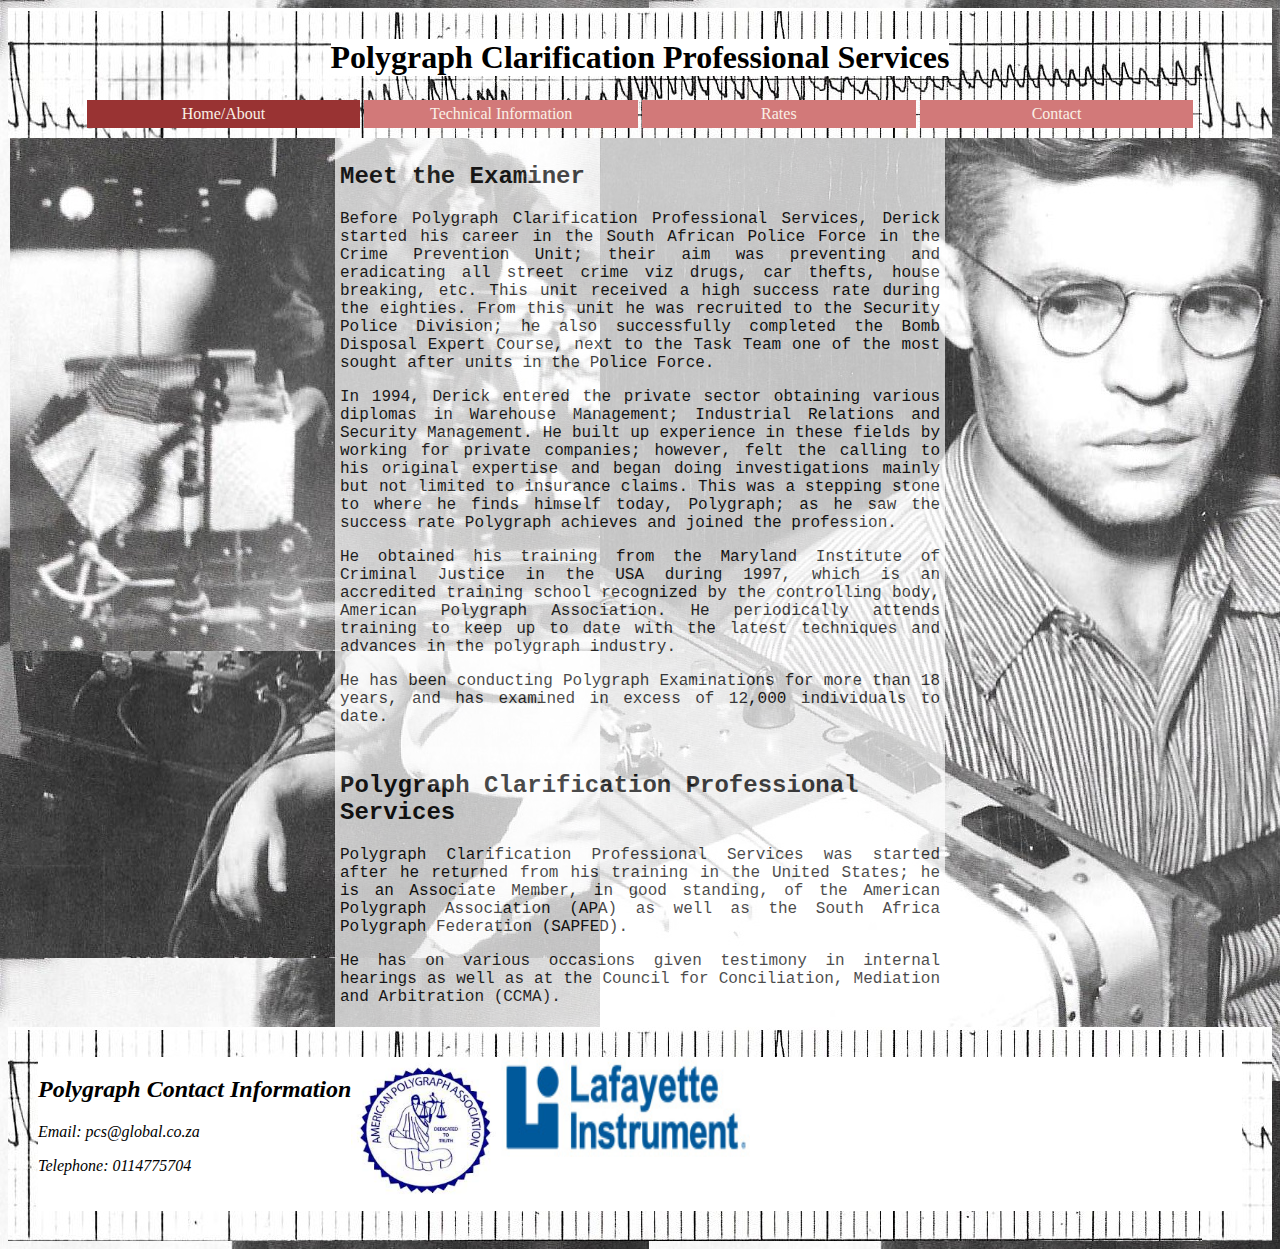
<file: index.html>
<!DOCTYPE html>
<html>
<head>
	<title>Polygraph Africa About</title>
	<meta charset="utf-8">
	<meta name="viewport" content="width=device-width,initial-scale=1">
	<link rel="stylesheet" type="text/css" href="main.css">
</head>
<body>
	<header>
		<h1>Polygraph Clarification Professional Services</h1>
		<nav>
			<ul class="clearfix">
				<li><a class="active" href="index.html">Home/About</a></li>
				<li><a href="Polygraph-Africa-Technical-Information.html">Technical Information</a></li>
				<li><a href="Polygraph-Africa-Rates.html">Rates</a></li>
				<li><a href="Polygraph-Africa-Contact.html">Contact</a></li>
			</ul>
		</nav>
	</header>
	<article>
		<section>
			<h2>Meet the Examiner</h2>
			<p>
				Before Polygraph Clarification Professional Services, Derick started his career in the South African Police Force in the Crime Prevention Unit; their aim was preventing and eradicating all street crime viz drugs, car thefts, house breaking, etc. This unit received a high success rate during the eighties. From this unit he was recruited to the Security Police Division; he also successfully completed the Bomb Disposal Expert Course, next to the Task Team one of the most sought after units in the Police Force.
			</p>
			<p>
				In 1994, Derick entered the private sector obtaining various diplomas in Warehouse Management; Industrial Relations and Security Management. He built up experience in these fields by working for private companies; however, felt the calling to his original expertise and began doing investigations mainly but not limited to insurance claims. This was a stepping stone to where he finds himself today, Polygraph; as he saw the success rate Polygraph achieves and joined the profession.
			</p>
			<p>
				He obtained his training from the Maryland Institute of Criminal Justice in the USA during 1997, which is an accredited training school recognized by the controlling body, American Polygraph Association. He periodically attends training to keep up to date with the latest techniques and advances in the polygraph industry.
			</p>
			<p>
				He has been conducting Polygraph Examinations for more than 18 years, and has examined in excess of 12,000 individuals to date.
			</p>
		</section>
		<section>
			<h2>Polygraph Clarification Professional Services</h2>
			<p>
				Polygraph Clarification Professional Services was started after he returned from his training in the United States; he is an Associate Member, in good standing, of the American Polygraph Association (APA) as well as the South Africa Polygraph Federation (SAPFED).  
			</p>
			<p>
				He has on various occasions given testimony in internal hearings as well as at the Council for Conciliation, Mediation and Arbitration (CCMA).
			</p>
		</section>
	</article>
	<footer class="clearfix">
		<section id="footContain" class="clearfix">
			<address>
				<h2>Polygraph Contact Information</h2>
				<p>
					Email: pcs@global.co.za
				</p>
				<p>
					Telephone: 0114775704
				</p>
			</address>
			<section id="Associates">
				<img src="/Polygraph Clarification and Professional Services and Associates/American-Polygraph-Association.jpg" height="150" width="150">
			</section>
			<section id="Associates">
				<img src="/Polygraph Clarification and Professional Services and Associates/Polygraph-Lafayette-Instruments.jpg" height="100" width="250">
			</section>
		</section>
	</footer>
</body>
</html>
</file>
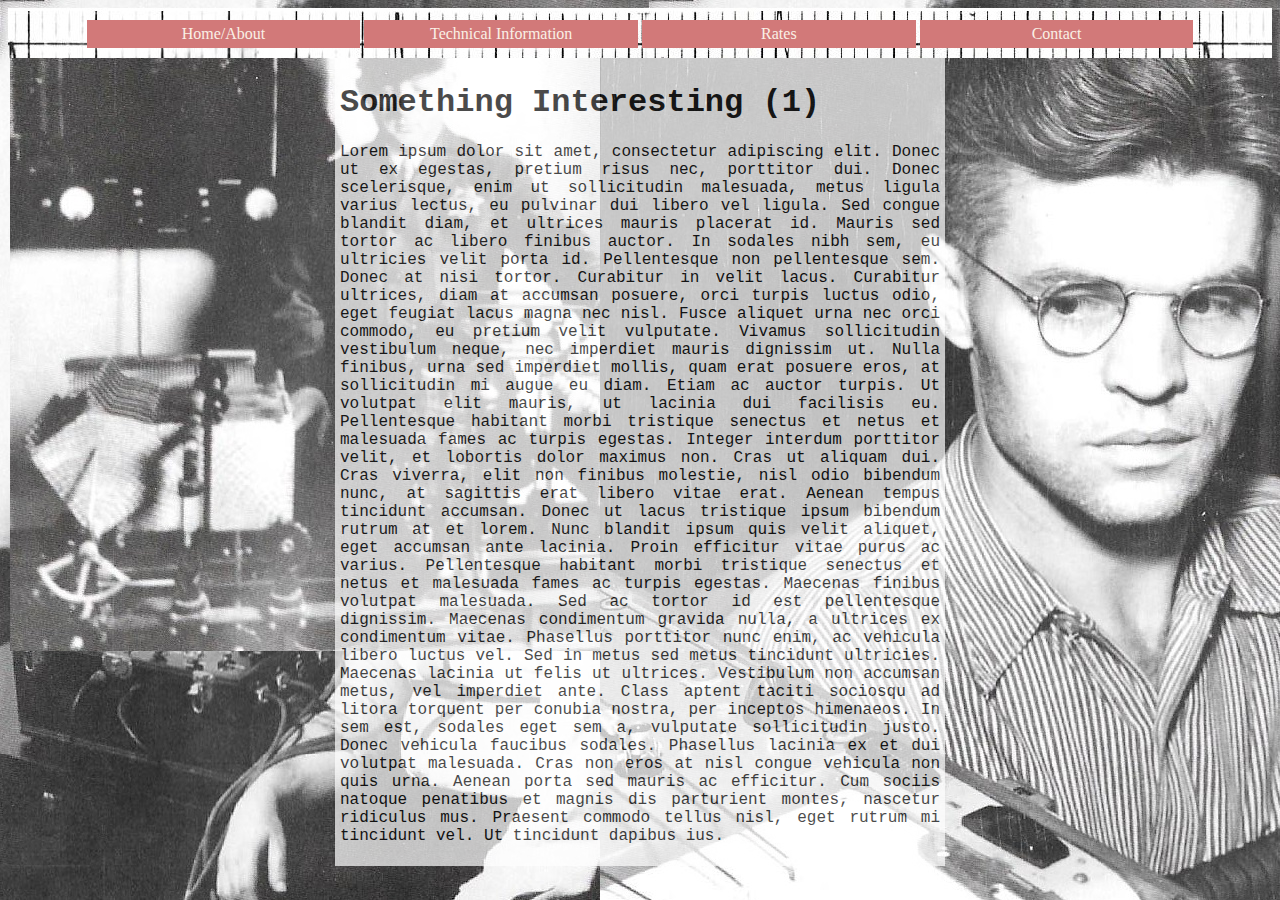
<file: index2.html>
<!DOCTYPE html>
<html>
<head>
	<title></title>
	<meta name="viewport" content="width=device-width,initial-scale=1">
	<link rel="stylesheet" type="text/css" href="main.css">
</head>
<body>
	<header>
		<nav>
			<ul>
				<li><a href="index.html">Home/About</a></li>
				<li><a href="">Technical Information</a></li>
				<li><a href="">Rates</a></li>
				<li><a href="">Contact</a></li>
			</ul>
		</nav>
	</header>
	<article>
		<section>
			<h1>Something Interesting (1)</h1>
			<p>
				Lorem ipsum dolor sit amet, consectetur adipiscing elit. Donec ut ex egestas, pretium risus nec, porttitor dui. Donec scelerisque, enim ut sollicitudin malesuada, metus ligula varius lectus, eu pulvinar dui libero vel ligula. Sed congue blandit diam, et ultrices mauris placerat id. Mauris sed tortor ac libero finibus auctor. In sodales nibh sem, eu ultricies velit porta id. Pellentesque non pellentesque sem. Donec at nisi tortor. Curabitur in velit lacus. Curabitur ultrices, diam at accumsan posuere, orci turpis luctus odio, eget feugiat lacus magna nec nisl. Fusce aliquet urna nec orci commodo, eu pretium velit vulputate. Vivamus sollicitudin vestibulum neque, nec imperdiet mauris dignissim ut. Nulla finibus, urna sed imperdiet mollis, quam erat posuere eros, at sollicitudin mi augue eu diam. Etiam ac auctor turpis. Ut volutpat elit mauris, ut lacinia dui facilisis eu. Pellentesque habitant morbi tristique senectus et netus et malesuada fames ac turpis egestas. Integer interdum porttitor velit, et lobortis dolor maximus non. Cras ut aliquam dui. Cras viverra, elit non finibus molestie, nisl odio bibendum nunc, at sagittis erat libero vitae erat. Aenean tempus tincidunt accumsan. Donec ut lacus tristique ipsum bibendum rutrum at et lorem. Nunc blandit ipsum quis velit aliquet, eget accumsan ante lacinia. Proin efficitur vitae purus ac varius. Pellentesque habitant morbi tristique senectus et netus et malesuada fames ac turpis egestas. Maecenas finibus volutpat malesuada. Sed ac tortor id est pellentesque dignissim. Maecenas condimentum gravida nulla, a ultrices ex condimentum vitae. Phasellus porttitor nunc enim, ac vehicula libero luctus vel. Sed in metus sed metus tincidunt ultricies. Maecenas lacinia ut felis ut ultrices. Vestibulum non accumsan metus, vel imperdiet ante. Class aptent taciti sociosqu ad litora torquent per conubia nostra, per inceptos himenaeos. In sem est, sodales eget sem a, vulputate sollicitudin justo. Donec vehicula faucibus sodales. Phasellus lacinia ex et dui volutpat malesuada. Cras non eros at nisl congue vehicula non quis urna. Aenean porta sed mauris ac efficitur. Cum sociis natoque penatibus et magnis dis parturient montes, nascetur ridiculus mus. Praesent commodo tellus nisl, eget rutrum mi tincidunt vel. Ut tincidunt dapibus ius.
			</p>
		</section>
	</article>
</body>
</html>
</file>
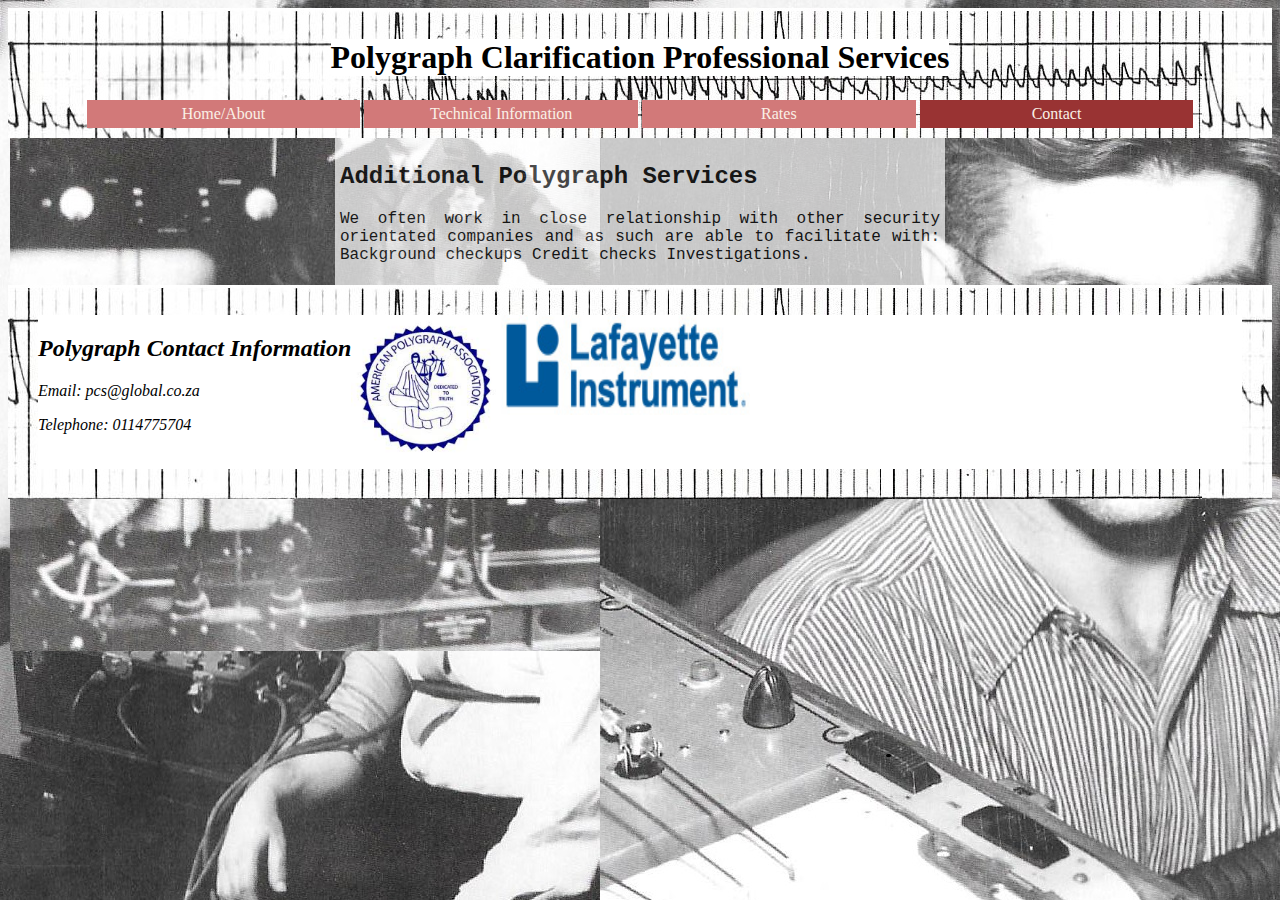
<file: Polygraph-Africa-Contact.html>
<!DOCTYPE html>
<html>
<head>
	<title>Polygraph Africa Contact</title>
	<meta charset="utf-8">
	<meta name="viewport" content="width=device-width,initial-scale=1">
	<link rel="stylesheet" type="text/css" href="main.css">
</head>
<body>
	<header>
		<h1>Polygraph Clarification Professional Services</h1>
		<nav>
			<ul class="clearfix">
				<li><a href="index.html">Home/About</a></li>
				<li><a href="Polygraph-Africa-Technical-Information.html">Technical Information</a></li>
				<li><a href="Polygraph-Africa-Rates.html">Rates</a></li>
				<li><a class="active" href="Polygraph-Africa-Contact.html">Contact</a></li>
			</ul>
		</nav>
	</header>
	<article>
		<section>
			<h2>Additional Polygraph Services</h2>
			<p>
				We often work in close relationship with other security orientated companies and as such are able to facilitate with:
				Background checkups
				Credit checks
				Investigations.
			</p>
		</section>
	</article>
<footer class="clearfix">
		<section id="footContain" class="clearfix">
			<address>
				<h2>Polygraph Contact Information</h2>
				<p>
					Email: pcs@global.co.za
				</p>
				<p>
					Telephone: 0114775704
				</p>
			</address>
			<section id="Associates">
				<img src="/Polygraph Clarification and Professional Services and Associates/American-Polygraph-Association.jpg" height="150" width="150">
			</section>
			<section id="Associates">
				<img src="/Polygraph Clarification and Professional Services and Associates/Polygraph-Lafayette-Instruments.jpg" height="100" width="250">
			</section>
		</section>
	</footer>
</body>
</html>
</file>
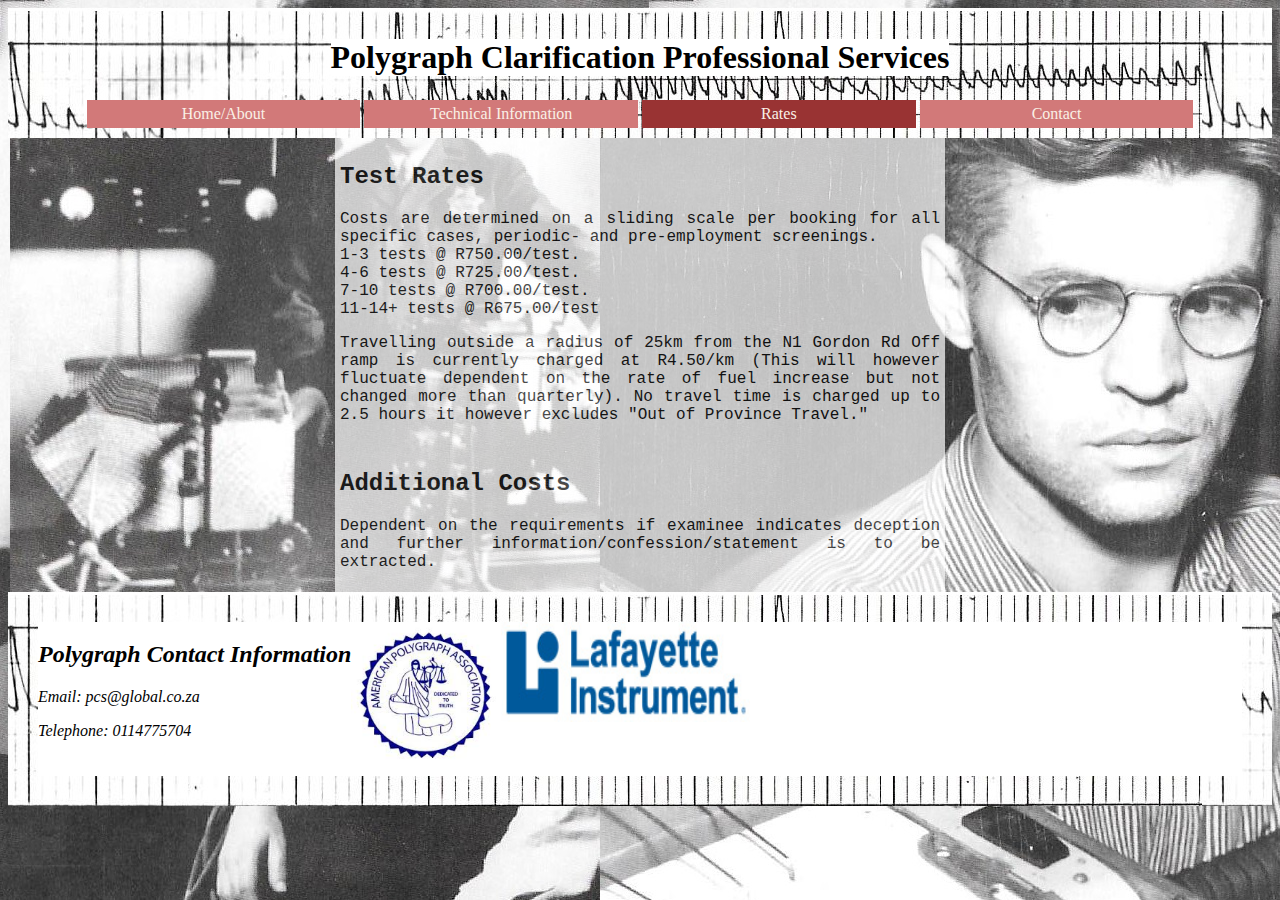
<file: Polygraph-Africa-Rates.html>
<!DOCTYPE html>
<html>
<head>
	<title>polygraph Africa Rates</title>
	<meta charset="utf-8">
	<meta name="viewport" content="width=device-width,initial-scale=1">
	<link rel="stylesheet" type="text/css" href="main.css">
</head>
<body>
	<header>
		<h1>Polygraph Clarification Professional Services</h1>
		<nav>
			<ul class="clearfix">
				<li><a href="index.html">Home/About</a></li>
				<li><a href="Polygraph-Africa-Technical-Information.html">Technical Information</a></li>
				<li><a class="active" href="Polygraph-Africa-Rates.html">Rates</a></li>
				<li><a href="Polygraph-Africa-Contact.html">Contact</a></li>
			</ul>
		</nav>
	</header>
	<article>
		<section>
			<h2>Test Rates</h2>
			<p>Costs are determined on a sliding scale per booking for all specific cases, periodic- and pre-employment screenings.<br>1-3 tests 	@ R750.00/test.<br>4-6 tests	@ R725.00/test.<br>7-10 tests 	@ R700.00/test.<br>11-14+ tests	@ R675.00/test
			</p>

			<p>Travelling outside a radius of 25km from the N1 Gordon Rd Off ramp is currently charged at R4.50/km (This will however fluctuate dependent on the rate of fuel increase but not changed more than quarterly). No travel time is charged up to 2.5 hours it however excludes "Out of Province Travel."
			</p>
		</section>
		<section>
			<h2>Additional Costs</h2>
			<p>
				Dependent on the requirements if examinee indicates deception and further information/confession/statement is to be extracted.
			</p>
		</section>
	</article>
	<footer class="clearfix">
		<section id="footContain" class="clearfix">
			<address>
				<h2>Polygraph Contact Information</h2>
				<p>
					Email: pcs@global.co.za
				</p>
				<p>
					Telephone: 0114775704
				</p>
			</address>
			<section id="Associates">
				<img src="/Polygraph Clarification and Professional Services and Associates/American-Polygraph-Association.jpg" height="150" width="150">
			</section>
			<section id="Associates">
				<img src="/Polygraph Clarification and Professional Services and Associates/Polygraph-Lafayette-Instruments.jpg" height="100" width="250">
			</section>
		</section>
	</footer>
</body>
</html>
</file>
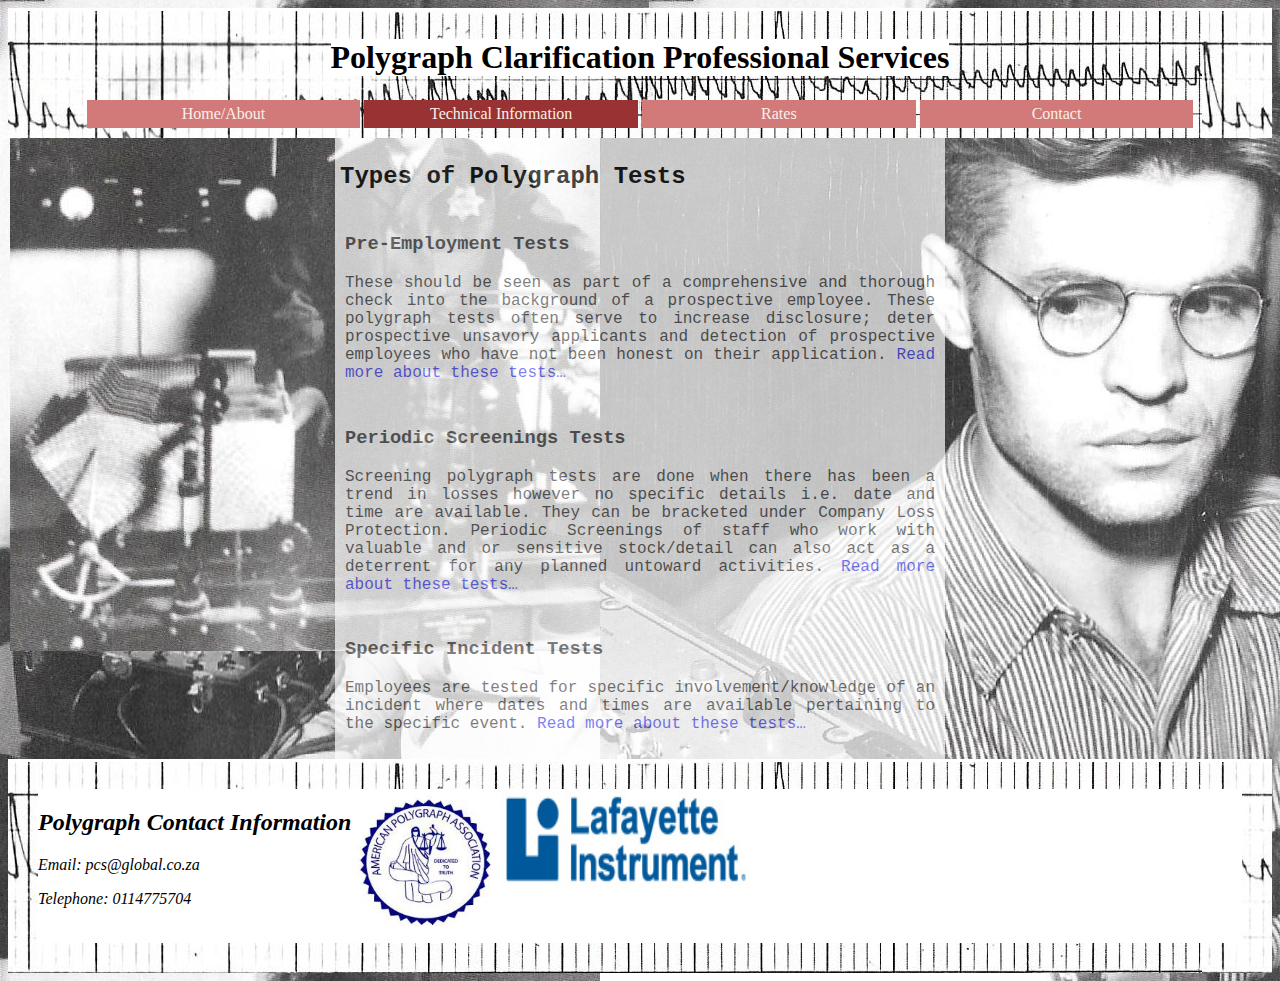
<file: Polygraph-Africa-Technical-Information.html>
<!DOCTYPE html>
<html>
<head>
	<title>Polygraph Africa Technical Information</title>
	<meta charset="utf-8">
	<meta name="viewport" content="width=device-width,initial-scale=1">
	<link rel="stylesheet" type="text/css" href="main.css">
</head>
<body>
	<header>
		<h1>Polygraph Clarification Professional Services</h1>
		<nav>
			<ul class="clearfix">
				<li><a href="index.html">Home/About</a></li>
				<li><a class="active" href="Polygraph-Africa-Technical-Information.html">Technical Information</a></li>
				<li><a href="Polygraph-Africa-Rates.html">Rates</a></li>
				<li><a href="Polygraph-Africa-Contact.html">Contact</a></li>
			</ul>
		</nav>
	</header>
	<article>
		<section>
			<h2>Types of Polygraph Tests</h2>
			<section>
				<h3>Pre-Employment Tests</h3>
				<p>
				These should be seen as part of a comprehensive and thorough check into the background of a prospective employee. These polygraph tests often serve to increase disclosure; deter prospective unsavory applicants and detection of prospective employees who have not been honest on their application.<a href="PreEmploymentPolygraphTests.html"> Read more about these tests…</a>
				</p>
			</section>
			<section>
				<h3>Periodic Screenings Tests</h3>
				<p>
				Screening polygraph tests are done when there has been a trend in losses however no specific details i.e. date and time are available. They can be bracketed under Company Loss Protection. Periodic Screenings of staff who work with valuable and or sensitive stock/detail can also act as a deterrent for any planned untoward activities. <a href="PeriodicScreeningsPolygraphTests.html"> Read more about these tests…</a>
				</p>
			</section>
			<section>
				<h3>Specific Incident Tests</h3>
				<p>
				Employees are tested for specific involvement/knowledge of an incident where dates and times are available pertaining to the specific event. <a href="SpecificIncidentPolygraphTests.html"> Read more about these tests…</a>
				</p>
			</section>
		</section>
	</article>
	<footer class="clearfix">
		<section id="footContain" class="clearfix">
			<address>
				<h2>Polygraph Contact Information</h2>
				<p>
					Email: pcs@global.co.za
				</p>
				<p>
					Telephone: 0114775704
				</p>
			</address>
			<section id="Associates">
				<img src="/Polygraph Clarification and Professional Services and Associates/American-Polygraph-Association.jpg" height="150" width="150">
			</section>
			<section id="Associates">
				<img src="/Polygraph Clarification and Professional Services and Associates/Polygraph-Lafayette-Instruments.jpg" height="100" width="250">
			</section>
		</section>
	</footer>
</body>
</html>
</file>
<file: main.css>
/*MQ1.......................................................................*/
@media only screen and (min-width:501px){/*Desktop*/
	/*Narrow content .......................................................*/
	article > section{
		max-width: 600px;
		margin-left: auto;
		margin-right: auto;
	}
	/*Narrow content .......................................................*/
	a{
		text-decoration: none;
	}
	/*Horizontal Menu.......................................................*/
	ul{
		margin: 0;
		padding: 0;
		text-align: center;
		list-style-type: none;
	}
	ul li{
		display: inline;
	}
	ul a{
		display: inline-block;
		background-color: #d27979;
		padding:5px 0px;
		width:22%;
		min-width: 170px;
		margin-top: 2px;
	}
	/*Horizontal Menu.......................................................*/
	#footContain{
		background-color: white;
	}
	#footContain address, #footContain section{
		float: left;
	}
}
/*MQ1.......................................................................*/
/*MQ2.......................................................................*/
@media only screen and (max-width:500px){/*Smartphone*/
	/*100% wide content ....................................................*/

	/*100% wide content ....................................................*/
	a{
		text-decoration: none;
	}
	/*Vertical Menu.........................................................*/
	ul{
		margin: 0;
		padding: 0;
		text-align: center;
		list-style-type: none;
	}
	ul a{
		display: block;
		background-color: #d27979;
		padding: 8px;
		margin:2px;
	}
	/*vertical Menu.........................................................*/
	#footContain address{
		background-color: white;
	}
	#footContain section, #footContain address{
		text-align: center;
	}
}
/*MQ2.......................................................................*/
/*What is set universally...................................................*/
article section{
	background-color: white;
	opacity: 0.7;	
	padding: 5px;
}
.active{
	background-color: #993333;
}
body{	
	background: url("/Polygraph Clarification and Professional Services and Associates/Polygraph/Polygraph-1.jpg") 600px 10px no-repeat,  
   				url("/Polygraph Clarification and Professional Services and Associates/Polygraph/Polygraph-2.jpg") 10px 10px no-repeat,   
   				url("/Polygraph Clarification and Professional Services and Associates/Polygraph/Polygraph-3.jpg");
}
article p{
	text-align: justify;
}
header{
	background-image: url("/Polygraph Clarification and Professional Services and Associates/Polygraph/Polygraph-19.jpg");
	padding:10px;
	text-align: center;
}
.clearfix:before,
.clearfix:after{
	content: "";
	display: table;
}
.clearfix:after{
	clear:both;
}
.clearfix{
	zoom:1;	
}
footer{
	background-image: url("/Polygraph Clarification and Professional Services and Associates/Polygraph/Polygraph-19.jpg");
	padding:30px;
}
header a{
	color: linen;
}
header h1{
	background-color: white;
	display: inline-block;
	/*margin-left: 33.3%;*/
}
li a:hover:not(.active){
	color: maroon;
	background-color: linen;
}

article{ /*Add font to main content will choose another for header*/
	font-family: "Courier New", "Times New Roman", Rockwell;
}
/*What is set universally...................................................*/
</file>
